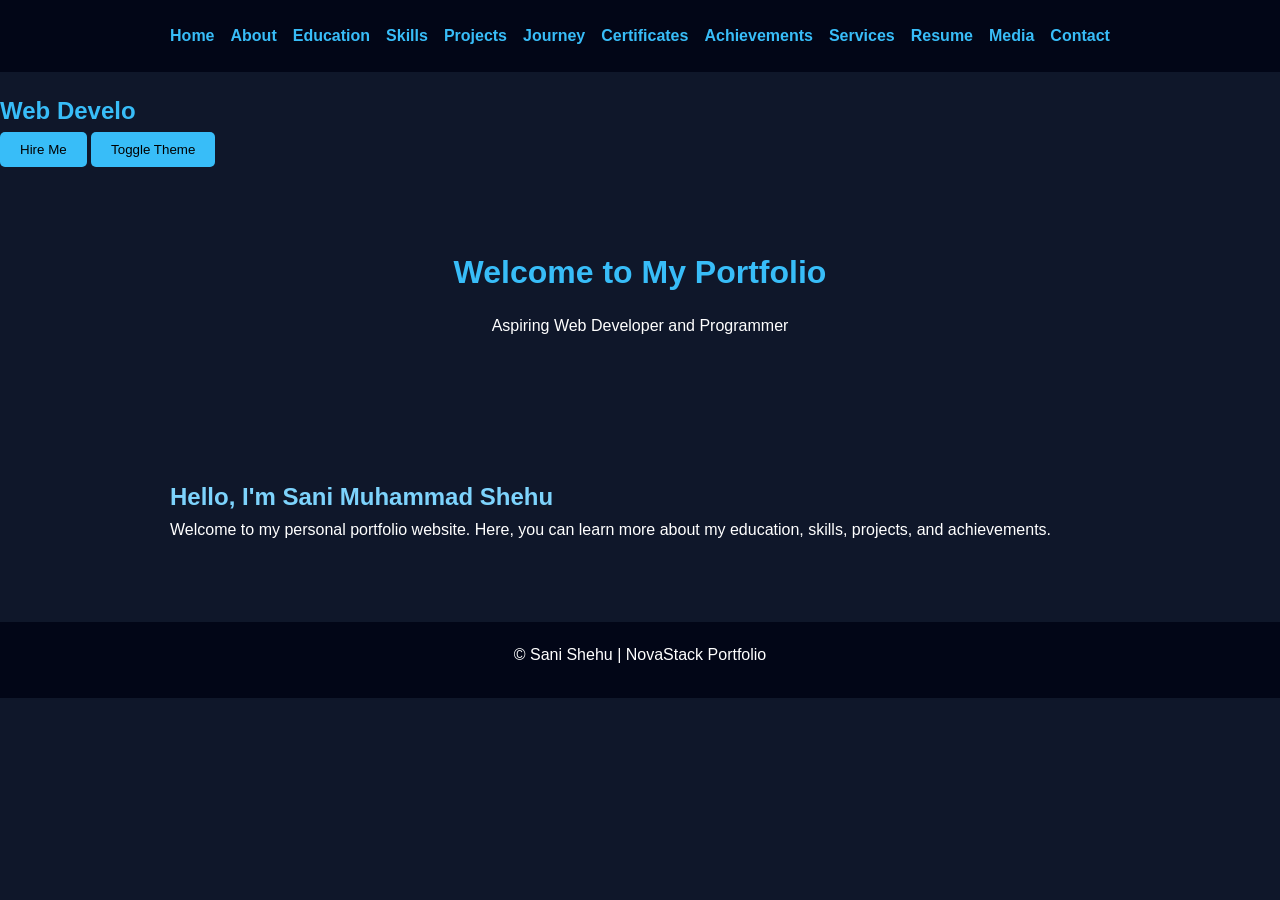
<file: index.html>
<!DOCTYPE html>
<html lang="en">
    <head>
        <meta charset="UTF-8">
        <meta name="viewport" content="width=device-width, initial-scale=1.0">
        <title>My PortFolio </title>
        <link rel="stylesheet" href="css/style.css">
    </head>
    <body>

        <nav>
            <ul>
                <li><a href="index.html">Home</a></li>
                <li><a href="about.html">About</a></li>
                <li><a href="education.html">Education</a></li>
                <li><a href="skills.html">Skills</a></li>
                <li><a href="projects.html">Projects</a></li>
                <li><a href="journey.html">Journey</a></li>
                <li><a href="certificate.html">Certificates</a></li>
                <li><a href="achievements.html">Achievements</a></li>
                <li><a href="services.html">Services</a></li>
                <li><a href="resume.html">Resume</a></li>
                <li><a href="media.html">Media</a></li>
                <li><a href="contact.html">Contact</a></li>
            </ul>
        </nav>
              <h2 id="typing"></h2>

<button onclick="showMessage()">Hire Me</button>

<button onclick="toggleTheme()">Toggle Theme</button>
        <header>
            <h1>Welcome to My Portfolio</h1>
            <p>Aspiring Web Developer and Programmer</p>
        </header>
        <section>
            <h2>Hello, I'm Sani Muhammad Shehu</h2>
            <p>Welcome to my personal portfolio website. Here, you can learn more about my education, skills, projects, and achievements.</p>
        </section>
        <script src="js/script.js"></script>
       <button id="topBtn"
onclick="topFunction()">
⬆ Top
</button>

<footer>
    <p>&copy; <span id="year"></span> Sani Shehu | NovaStack Portfolio</p>
</footer>
        </body>
        </html>
</file>
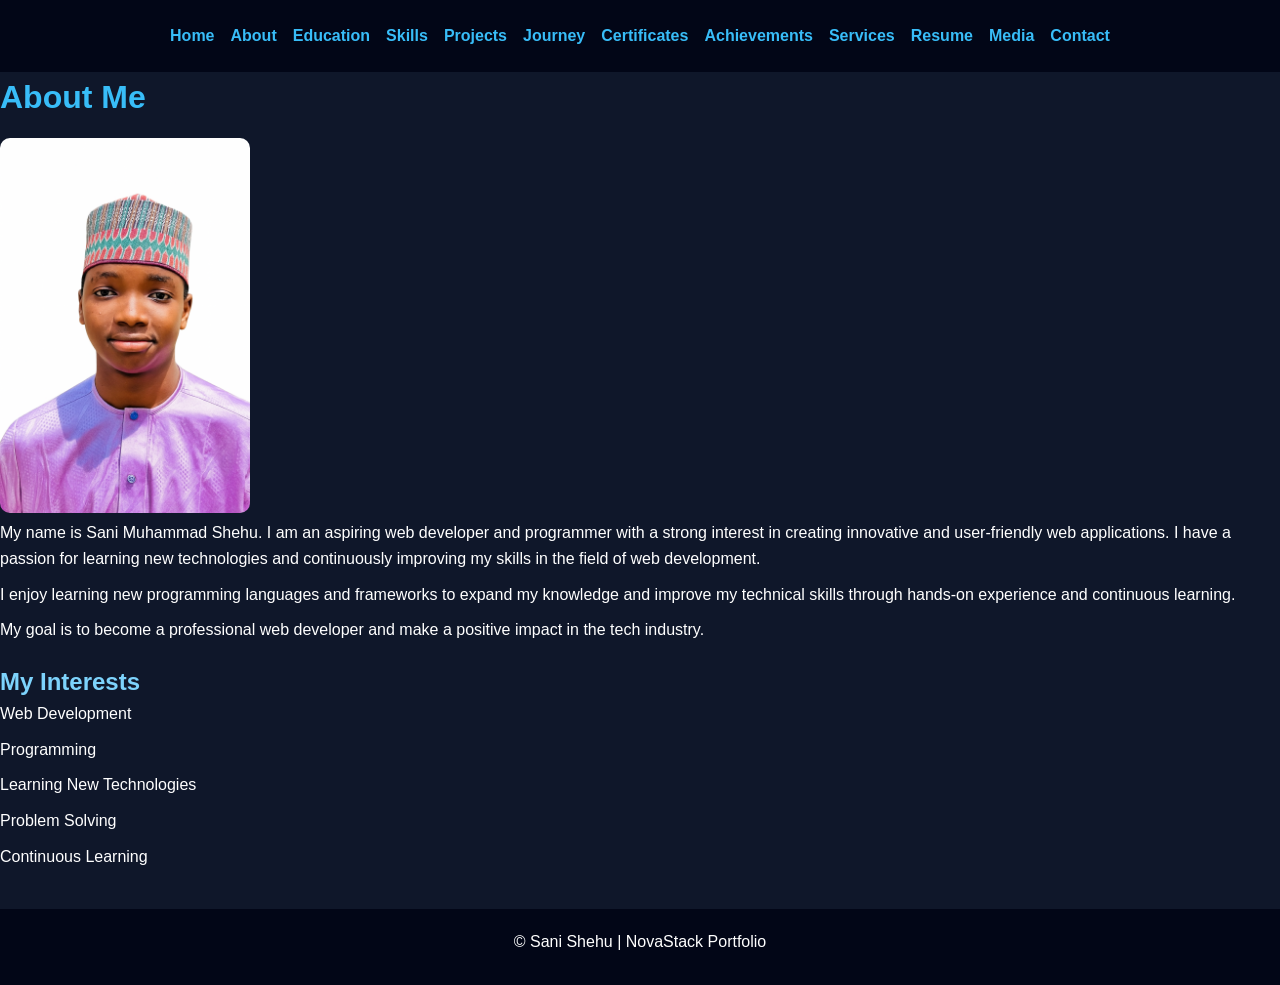
<file: about.html>
<!DOCTYPE html>
<html lang="en">
    <head>
        <meta charset="UTF-8">
        <meta name="viewport" content="width=device-width, initial-scale=1.0">
        <title>About Me</title>
        <link rel="stylesheet" href="css/style.css">
    </head>
    <body>

        <nav>
            <ul>
                <li><a href="index.html">Home</a></li>
                <li><a href="about.html">About</a></li>
                <li><a href="education.html">Education</a></li>
                <li><a href="skills.html">Skills</a></li>
                <li><a href="projects.html">Projects</a></li>
                <li><a href="journey.html">Journey</a></li>
                <li><a href="certificate.html">Certificates</a></li>
                <li><a href="achievements.html">Achievements</a></li>
                <li><a href="services.html">Services</a></li>
                <li><a href="resume.html">Resume</a></li>
                <li><a href="media.html">Media</a></li>
                <li><a href="contact.html">Contact</a></li>
            </ul>
        </nav>
            <h1>About Me</h1>
         <img src="images/images/profile.png" 
            alt="Sani Muhammad Shehu"
            width="250">
            <p>My name is Sani Muhammad Shehu. I am an aspiring web developer and programmer with a strong interest in creating innovative and user-friendly web applications. I have a passion for learning new technologies and continuously improving my skills in the field of web development.
            </p>
            <p>I enjoy learning new programming languages and frameworks to expand my knowledge and improve my technical skills through hands-on experience and continuous learning.
            </p>
            <p> My goal is to become a professional web developer and make a positive impact in the tech industry.</p>
            <h2>My Interests</h2>
            <ul>
                <li>Web Development</li>
                <li>Programming</li>
                <li>Learning New Technologies</li>
                <li>Problem Solving</li>
                <li>Continuous Learning</li>
            </ul>
        <script src="js/script.js"></script>
          <button id="topBtn"
onclick="topFunction()">
⬆ Top
</button>

<footer>
    <p>&copy; <span id="year"></span> Sani Shehu | NovaStack Portfolio</p>
</footer>
        </body>
        </html>
</file>
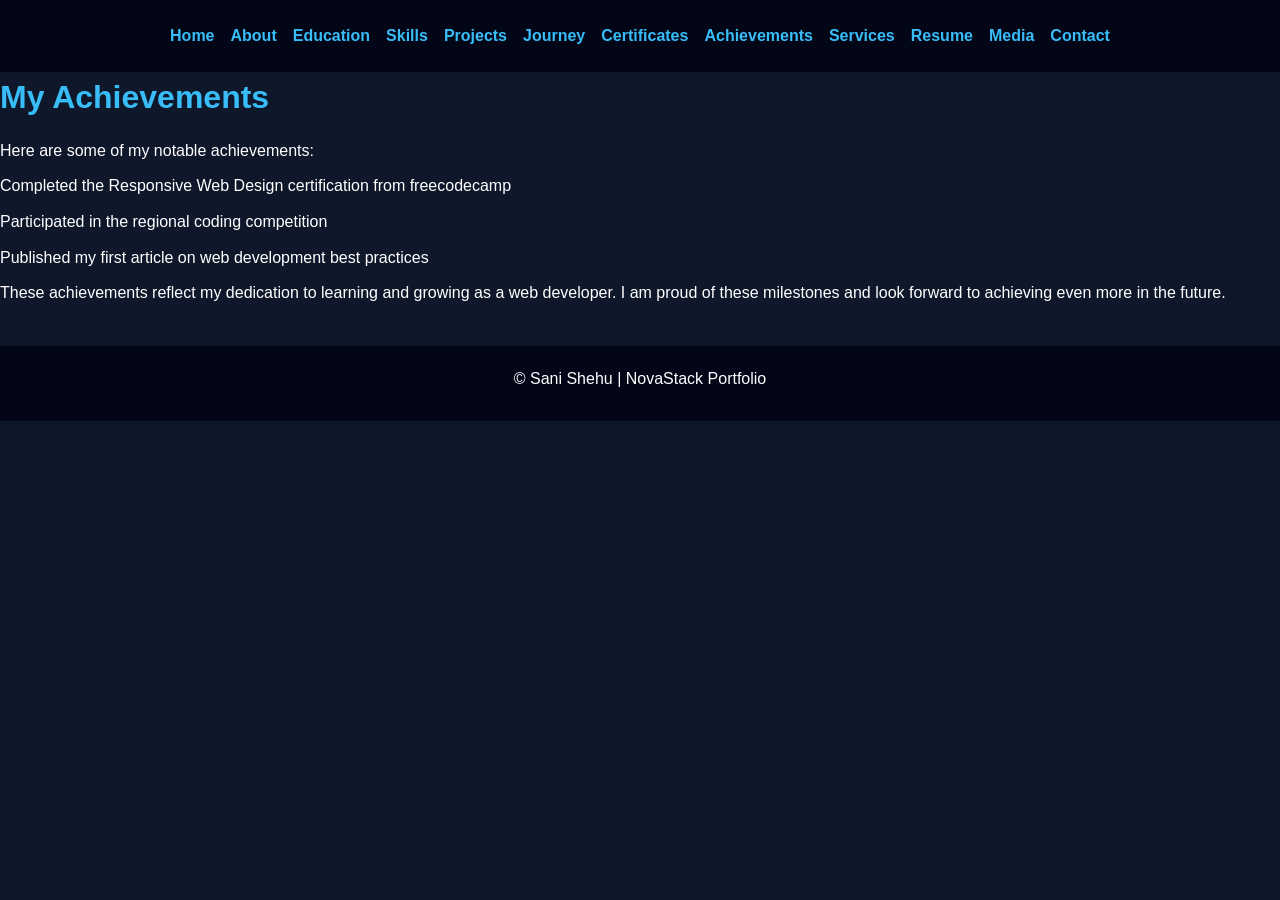
<file: achievements.html>
<!DOCTYPE html>
<html lang="en">
    <head>
        <meta charset="UTF-8">
        <meta name="viewport" content="width=device-width, initial-scale=1.0">
        <title>My Achievements </title>
        <link rel="stylesheet" href="css/style.css">
    </head>
    <body>

        <nav>
            <ul>
                <li><a href="index.html">Home</a></li>
                <li><a href="about.html">About</a></li>
                <li><a href="education.html">Education</a></li>
                <li><a href="skills.html">Skills</a></li>
                <li><a href="projects.html">Projects</a></li>
                <li><a href="journey.html">Journey</a></li>
                <li><a href="certificate.html">Certificates</a></li>
                <li><a href="achievements.html">Achievements</a></li>
                <li><a href="services.html">Services</a></li>
                <li><a href="resume.html">Resume</a></li>
                <li><a href="media.html">Media</a></li>
                <li><a href="contact.html">Contact</a></li>
            </ul>
        </nav>
        <h1>My Achievements</h1>
        <p>Here are some of my notable achievements:</p>
        <ul>
            <li>Completed the Responsive Web Design certification from freecodecamp</li>
            <li>Participated in the regional coding competition</li>
            <li>Published my first article on web development best practices</li>
        </ul>
        <p>These achievements reflect my dedication to learning and growing as a web developer. I am proud of these milestones and look forward to achieving even more in the future.</p>
        <script src="js/script.js"></script>
          <button id="topBtn"
onclick="topFunction()">
⬆ Top
</button>

<footer>
    <p>&copy; <span id="year"></span> Sani Shehu | NovaStack Portfolio</p>
</footer>
        </body>
        </html>
</file>
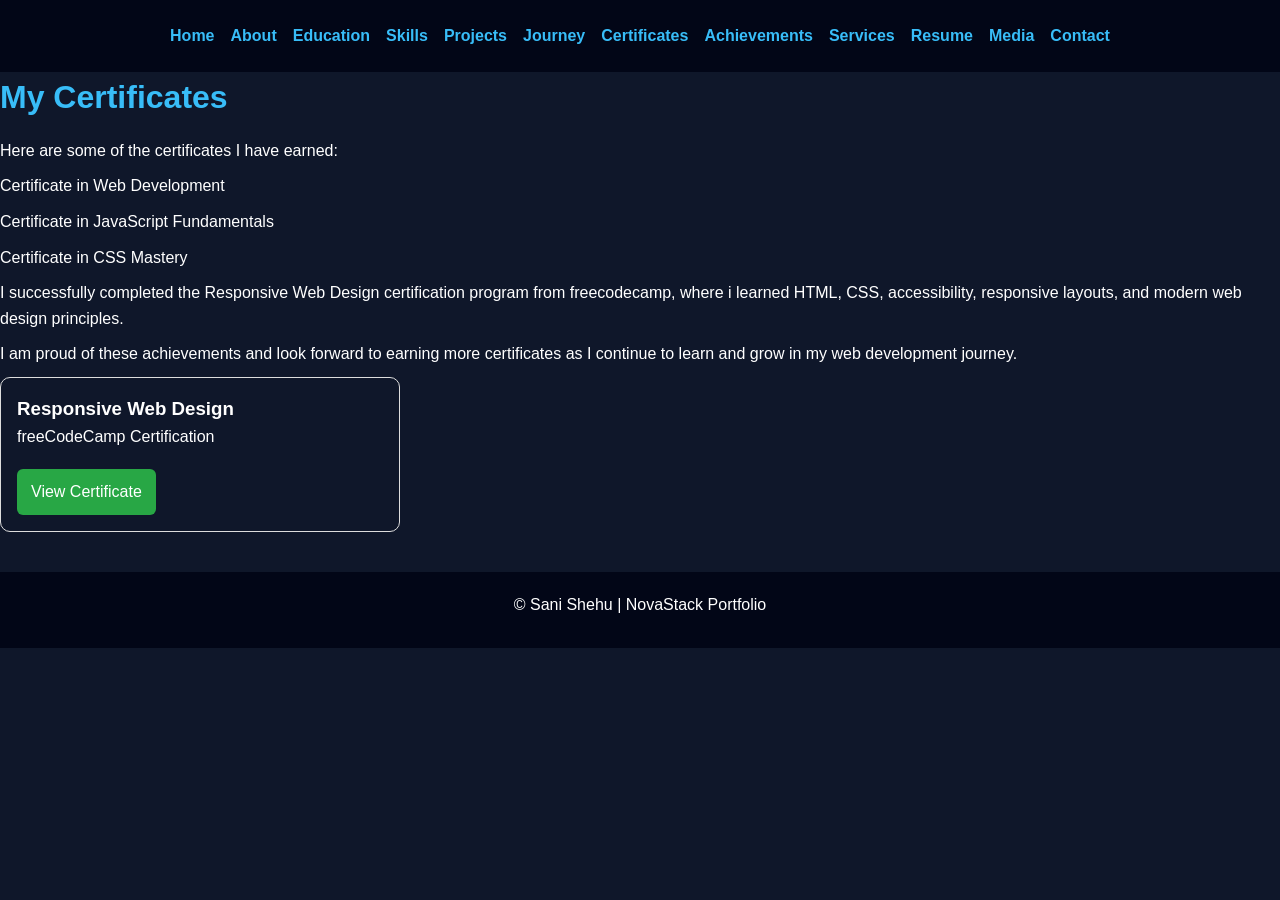
<file: certificate.html>
<!DOCTYPE html>
<html lang="en">
    <head>
        <meta charset="UTF-8">
        <meta name="viewport" content="width=device-width, initial-scale=1.0">
        <title>My Certificates </title>
        <link rel="stylesheet" href="css/style.css">
    </head>
    <body>

        <nav>
            <ul>
                <li><a href="index.html">Home</a></li>
                <li><a href="about.html">About</a></li>
                <li><a href="education.html">Education</a></li>
                <li><a href="skills.html">Skills</a></li>
                <li><a href="projects.html">Projects</a></li>
                <li><a href="journey.html">Journey</a></li>
                <li><a href="certificate.html">Certificates</a></li>
                <li><a href="achievements.html">Achievements</a></li>
                <li><a href="services.html">Services</a></li>
                <li><a href="resume.html">Resume</a></li>
                <li><a href="media.html">Media</a></li>
                <li><a href="contact.html">Contact</a></li>
            </ul>
        </nav>
        <h1>My Certificates</h1>
        <p>Here are some of the certificates I have earned:</p>
        <ul>
            <li>Certificate in Web Development</li>
            <li>Certificate in JavaScript Fundamentals</li>
            <li>Certificate in CSS Mastery</li>
        </ul>
        <p> I successfully completed the Responsive Web Design certification program from freecodecamp, where i learned HTML, CSS, accessibility, responsive layouts, and modern web design principles. </p>
            <p> I am proud of these achievements and look forward to earning more certificates as I continue to learn and grow in my web development journey.</p>
           <div style="border:1px solid #ddd;padding:16px;border-radius:10px;max-width:400px;">
  <h3>Responsive Web Design</h3>
  <p>freeCodeCamp Certification</p>
  
  <a href="https://www.freecodecamp.org/certification/fcc-9d5eb8f0-5660-4136-9e06-da366a86203b/responsive-web-design"
     target="_blank"
     style="display:inline-block;margin-top:10px;padding:10px 14px;background:#28a745;color:white;text-decoration:none;border-radius:6px;">
     View Certificate
  </a>
</div>
        <script src="js/script.js"></script>
          <button id="topBtn"
onclick="topFunction()">
⬆ Top
</button>

<footer>
    <p>&copy; <span id="year"></span> Sani Shehu | NovaStack Portfolio</p>
</footer>
        </body>
        </html>
</file>
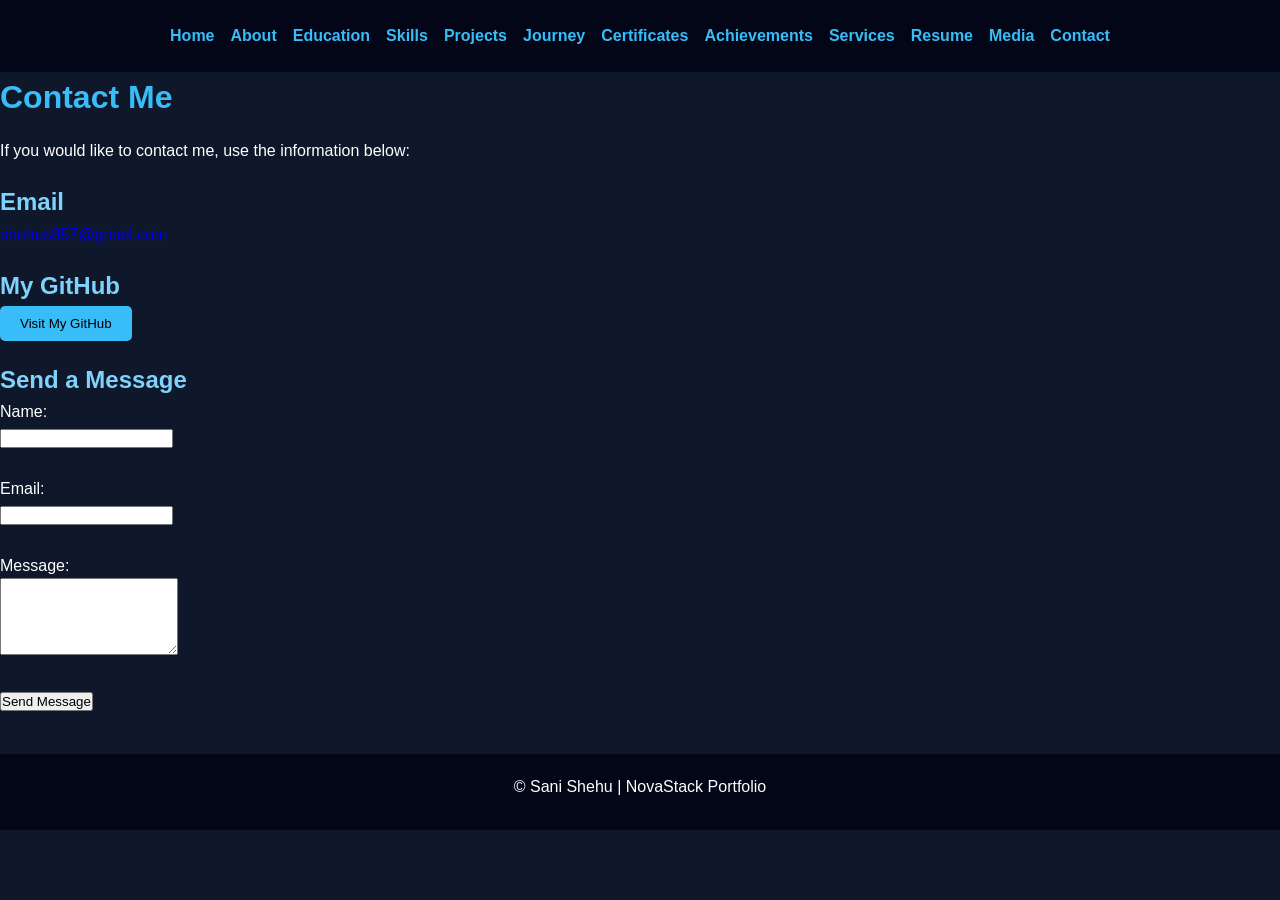
<file: contact.html>
<!DOCTYPE html>
<html lang="en">
    <head>
        <meta charset="UTF-8">
        <meta name="viewport" content="width=device-width, initial-scale=1.0">
        <title>My Contact Info</title>
        <link rel="stylesheet" href="css/style.css">
    </head>
    <body>

        <nav>
            <ul>
                <li><a href="index.html">Home</a></li>
                <li><a href="about.html">About</a></li>
                <li><a href="education.html">Education</a></li>
                <li><a href="skills.html">Skills</a></li>
                <li><a href="projects.html">Projects</a></li>
                <li><a href="journey.html">Journey</a></li>
                <li><a href="certificate.html">Certificates</a></li>
                <li><a href="achievements.html">Achievements</a></li>
                <li><a href="services.html">Services</a></li>
                <li><a href="resume.html">Resume</a></li>
                <li><a href="media.html">Media</a></li>
                <li><a href="contact.html">Contact</a></li>
            </ul>
        </nav>
        <h1>Contact Me</h1>
        <p>If you would like to contact me, use the information below:</p>
        <h2>Email</h2>
        <p><a href="mailto:shehus857@gmail.com">shehus857@gmail.com</a></p>
        <h2>My GitHub</h2>
        <p><a href="https://github.com/novastack11" target="_blank"><button>Visit My GitHub</button></a></p>
        <h2>Send a Message</h2>
        <form>
            <label for="name">Name:</label><br>
            <input type="text" id="name" name="name" required><br><br>
            <label for="email">Email:</label><br>
            <input type="email" id="email" name="email" required><br><br>
            <label for="message">Message:</label><br>
            <textarea id="message" name="message" rows="5" required></textarea><br><br>
            <input type="submit" value="Send Message">
        </form>
        <script src="js/script.js"></script>
        <button id="topBtn"
onclick="topFunction()">
⬆ Top
</button>

<footer>
    <p>&copy; <span id="year"></span> Sani Shehu | NovaStack Portfolio</p>
</footer>
        </body>
        </html>
</file>
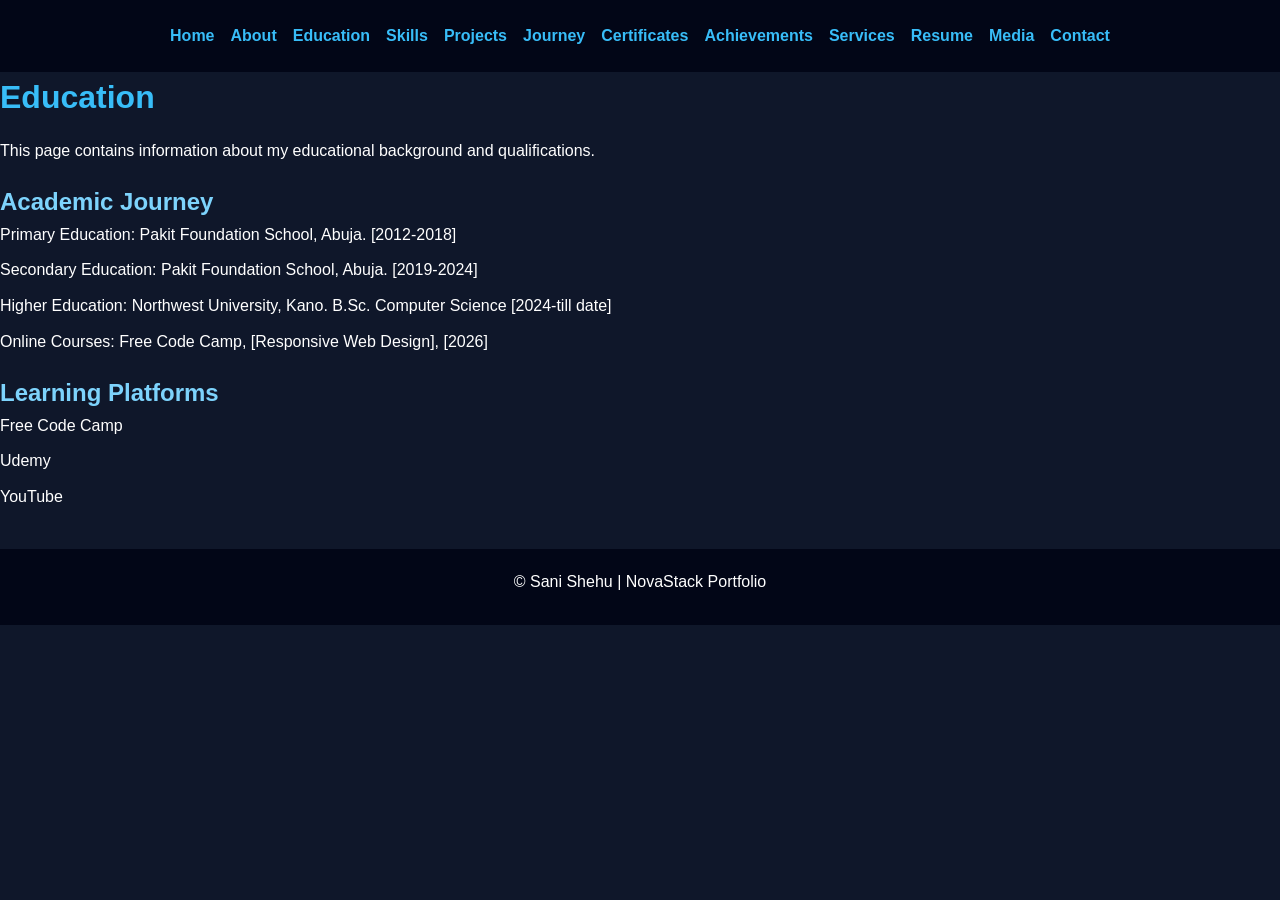
<file: education.html>
<!DOCTYPE html>
<html lang="en">
    <head>
        <meta charset="UTF-8">
        <meta name="viewport" content="width=device-width, initial-scale=1.0">
        <title>Education </title>
        <link rel="stylesheet" href="css/style.css">
    </head>
    <body>

        <nav>
            <ul>
                <li><a href="index.html">Home</a></li>
                <li><a href="about.html">About</a></li>
                <li><a href="education.html">Education</a></li>
                <li><a href="skills.html">Skills</a></li>
                <li><a href="projects.html">Projects</a></li>
                <li><a href="journey.html">Journey</a></li>
                <li><a href="certificate.html">Certificates</a></li>
                <li><a href="achievements.html">Achievements</a></li>
                <li><a href="services.html">Services</a></li>
                <li><a href="resume.html">Resume</a></li>
                <li><a href="media.html">Media</a></li>
                <li><a href="contact.html">Contact</a></li>
            </ul>
        </nav>
            <h1>Education</h1>
            <p>This page contains information about my educational background and qualifications.</p>
            <h2>Academic Journey</h2>
            <ul>
                <li>Primary Education: Pakit Foundation School, Abuja. [2012-2018]</li>
                <li>Secondary Education: Pakit Foundation School, Abuja. [2019-2024]</li>
                <li>Higher Education: Northwest University, Kano. B.Sc. Computer Science [2024-till date]</li>
                <li>Online Courses: Free Code Camp, [Responsive Web Design], [2026]</li>
        </ul>
        <h2>Learning Platforms</h2>
        <ul>
            <li>Free Code Camp</li>
            <li>Udemy</li>
            <li>YouTube</li>
        </ul>
        <script src="js/script.js"></script>
          <button id="topBtn"
onclick="topFunction()">
⬆ Top
</button>

<footer>
    <p>&copy; <span id="year"></span> Sani Shehu | NovaStack Portfolio</p>
</footer>
        </body>
        </html>
</file>
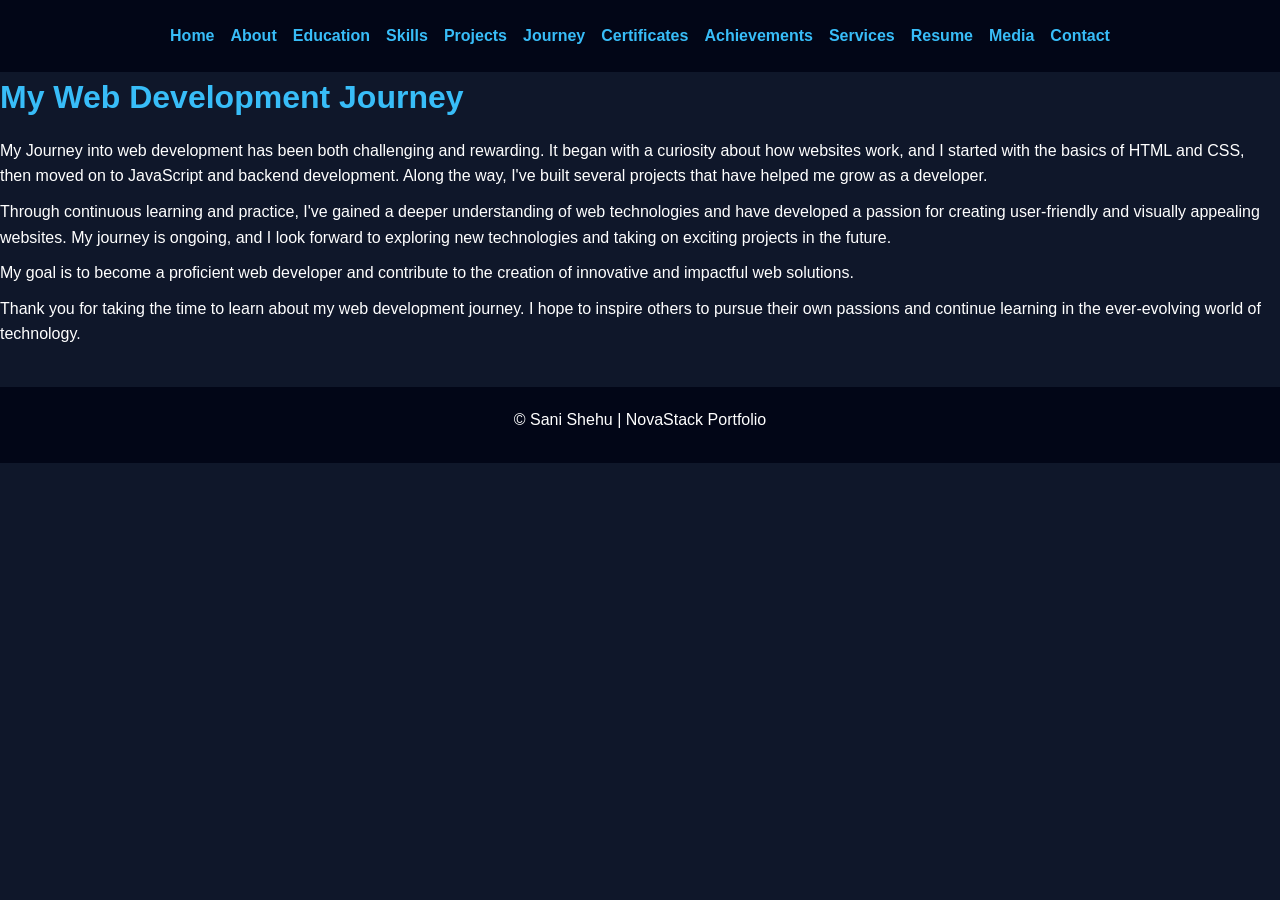
<file: journey.html>
<!DOCTYPE html>
<html lang="en">
    <head>
        <meta charset="UTF-8">
        <meta name="viewport" content="width=device-width, initial-scale=1.0">
        <title>My Web Development Journey</title>
        <link rel="stylesheet" href="css/style.css">
    </head>
    <body>

        <nav>
            <ul>
                <li><a href="index.html">Home</a></li>
                <li><a href="about.html">About</a></li>
                <li><a href="education.html">Education</a></li>
                <li><a href="skills.html">Skills</a></li>
                <li><a href="projects.html">Projects</a></li>
                <li><a href="journey.html">Journey</a></li>
                <li><a href="certificate.html">Certificates</a></li>
                <li><a href="achievements.html">Achievements</a></li>
                <li><a href="services.html">Services</a></li>
                <li><a href="resume.html">Resume</a></li>
                <li><a href="media.html">Media</a></li>
                <li><a href="contact.html">Contact</a></li>
            </ul>
        </nav>
        <h1>My Web Development Journey</h1>
        <p>My Journey into web development has been both challenging and rewarding. It began with a curiosity about how websites work, and I started with the basics of HTML and CSS, then moved on to JavaScript and backend development. Along the way, I've built several projects that have helped me grow as a developer.</p>
        <p>Through continuous learning and practice, I've gained a deeper understanding of web technologies and have developed a passion for creating user-friendly and visually appealing websites. My journey is ongoing, and I look forward to exploring new technologies and taking on exciting projects in the future.</p>
        <p>My goal is to become a proficient web developer and contribute to the creation of innovative and impactful web solutions.</p>
        <p>Thank you for taking the time to learn about my web development journey. I hope to inspire others to pursue their own passions and continue learning in the ever-evolving world of technology.</p>
        <script src="js/script.js"></script>
          <button id="topBtn"
onclick="topFunction()">
⬆ Top
</button>

<footer>
    <p>&copy; <span id="year"></span> Sani Shehu | NovaStack Portfolio</p>
</footer>
        </body>
        </html>
</file>
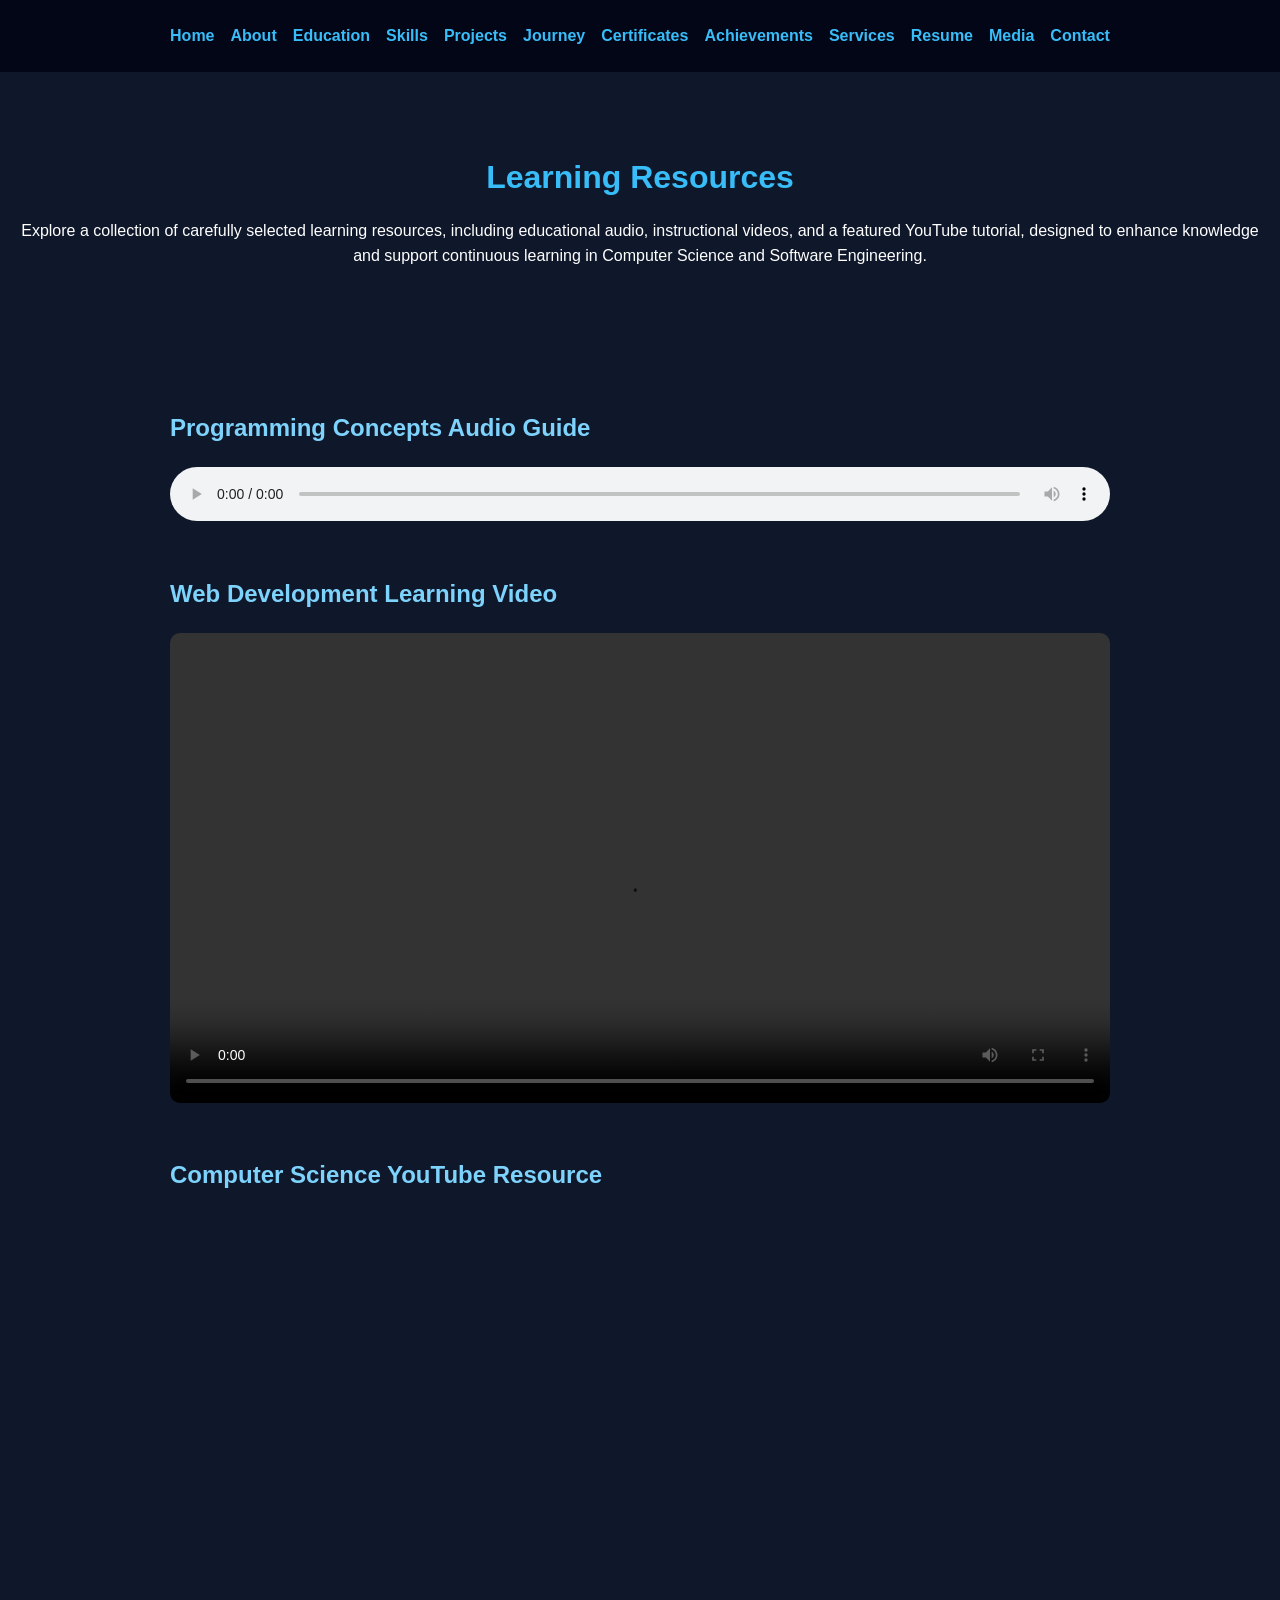
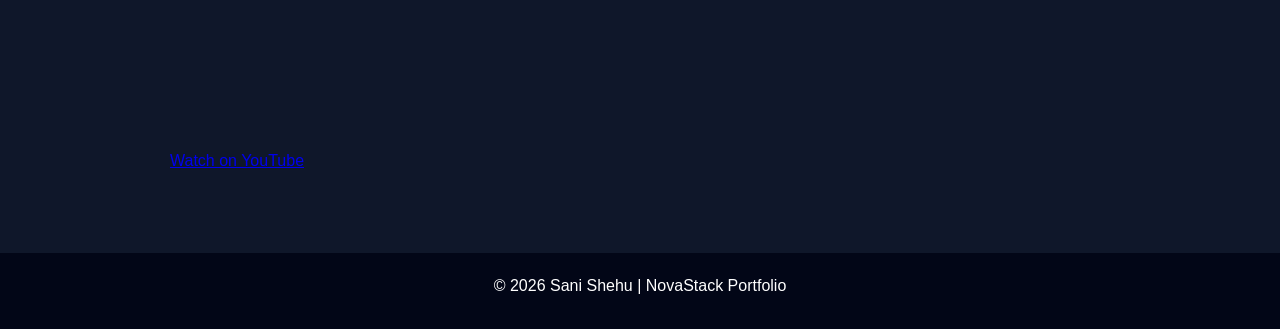
<file: media.html>
<!DOCTYPE html>
<html lang="en">
<head>
<meta charset="UTF-8">
<meta name="viewport" content="width=device-width, initial-scale=1.0">
<title>Educational Media</title>

<link rel="stylesheet" href="css/style.css">

</head>
<body>

<nav>
    <ul>
        <li><a href="index.html">Home</a></li>
        <li><a href="about.html">About</a></li>
        <li><a href="education.html">Education</a></li>
        <li><a href="skills.html">Skills</a></li>
        <li><a href="projects.html">Projects</a></li>
        <li><a href="journey.html">Journey</a></li>
        <li><a href="certificate.html">Certificates</a></li>
        <li><a href="achievements.html">Achievements</a></li>
        <li><a href="services.html">Services</a></li>
        <li><a href="resume.html">Resume</a></li>
        <li><a href="media.html">Media</a></li>
        <li><a href="contact.html">Contact</a></li>
    </ul>
</nav>

<header>
    <h1>Learning Resources</h1>
    <p>Explore a collection of carefully selected learning resources, including educational audio, instructional videos, and a featured YouTube tutorial, designed to enhance knowledge and support continuous learning in Computer Science and Software Engineering.</p>
</header>

<section>

<h2>Programming Concepts Audio Guide</h2>

<audio controls>
    <source src="audio/education-audio.mp3" type="audio/mpeg">
    Your browser does not support the audio element.
</audio>

<br><br>

<h2>Web Development Learning Video</h2>

<video controls width="100%">
    <source src="video/education-video.mp4" type="video/mp4">
    Your browser does not support the video tag.
</video>

<br><br>

<h2>Computer Science YouTube Resource</h2>

<iframe
width="100%"
height="500"
src="https://www.youtube.com/embed/zOjov-2OZ0E"
title="Educational Video"
frameborder="0"
allowfullscreen>
</iframe>

<br><br>

<p>
<a href="https://youtu.be/zOjov-2OZ0E?si=LdcYmn9WveLK3Mo5" target="_blank">
Watch on YouTube
</a>
</p>

</section>

<footer>
<p>&copy; <span id="year"></span> Sani Shehu | NovaStack Portfolio</p>
</footer>

<script>
document.getElementById("year").textContent = new Date().getFullYear();
</script>

</body>
</html>
</file>
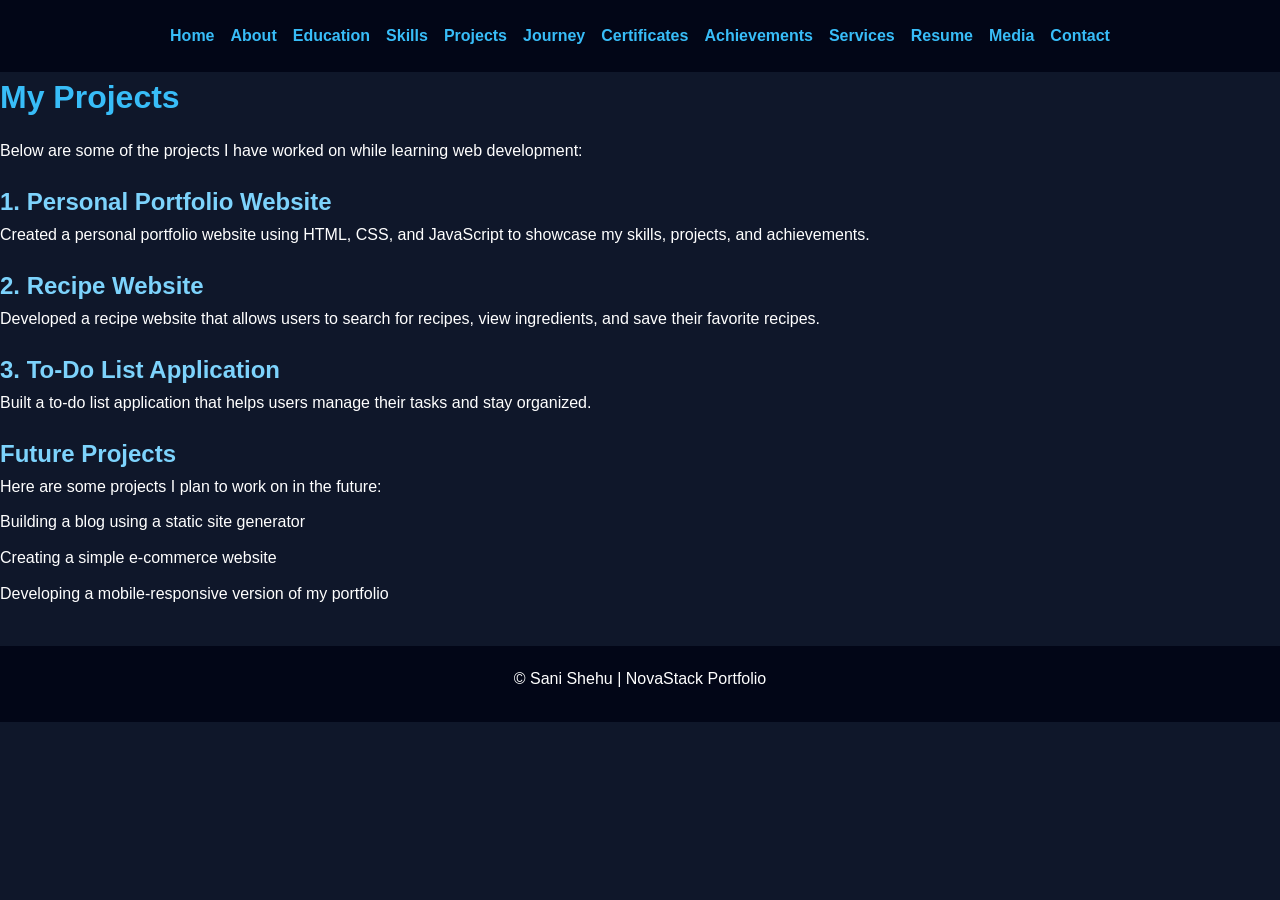
<file: projects.html>
<!DOCTYPE html>
<html lang="en">
    <head>
        <meta charset="UTF-8">
        <meta name="viewport" content="width=device-width, initial-scale=1.0">
        <title>My Projects </title>
        <link rel="stylesheet" href="css/style.css">
    </head>
    <body>

        <nav>
            <ul>
                <li><a href="index.html">Home</a></li>
                <li><a href="about.html">About</a></li>
                <li><a href="education.html">Education</a></li>
                <li><a href="skills.html">Skills</a></li>
                <li><a href="projects.html">Projects</a></li>
                <li><a href="journey.html">Journey</a></li>
                <li><a href="certificate.html">Certificates</a></li>
                <li><a href="achievements.html">Achievements</a></li>
                <li><a href="services.html">Services</a></li>
                <li><a href="resume.html">Resume</a></li>
               <li><a href="media.html">Media</a></li> 
                <li><a href="contact.html">Contact</a></li>
            </ul>
        </nav>
        <h1>My Projects</h1>
        <p>Below are some of the projects I have worked on while learning web development:</p>
        <h2>1. Personal Portfolio Website</h2>
        <p>Created a personal portfolio website using HTML, CSS, and JavaScript to showcase my skills, projects, and achievements.</p>
        <h2>2. Recipe Website</h2>
        <p>Developed a recipe website that allows users to search for recipes, view ingredients, and save their favorite recipes.</p>
        <h2>3. To-Do List Application</h2>
        <p>Built a to-do list application that helps users manage their tasks and stay organized.</p>
        <h2>Future Projects</h2>
        <p>Here are some projects I plan to work on in the future:</p>
        <ul>
            <li>Building a blog using a static site generator</li>
            <li>Creating a simple e-commerce website</li>
            <li>Developing a mobile-responsive version of my portfolio</li>
        </ul>
        <script src="js/script.js"></script>
          <button id="topBtn"
onclick="topFunction()">
⬆ Top
</button>

<footer>
    <p>&copy; <span id="year"></span> Sani Shehu | NovaStack Portfolio</p>
</footer>
        </body>
        </html>
</file>
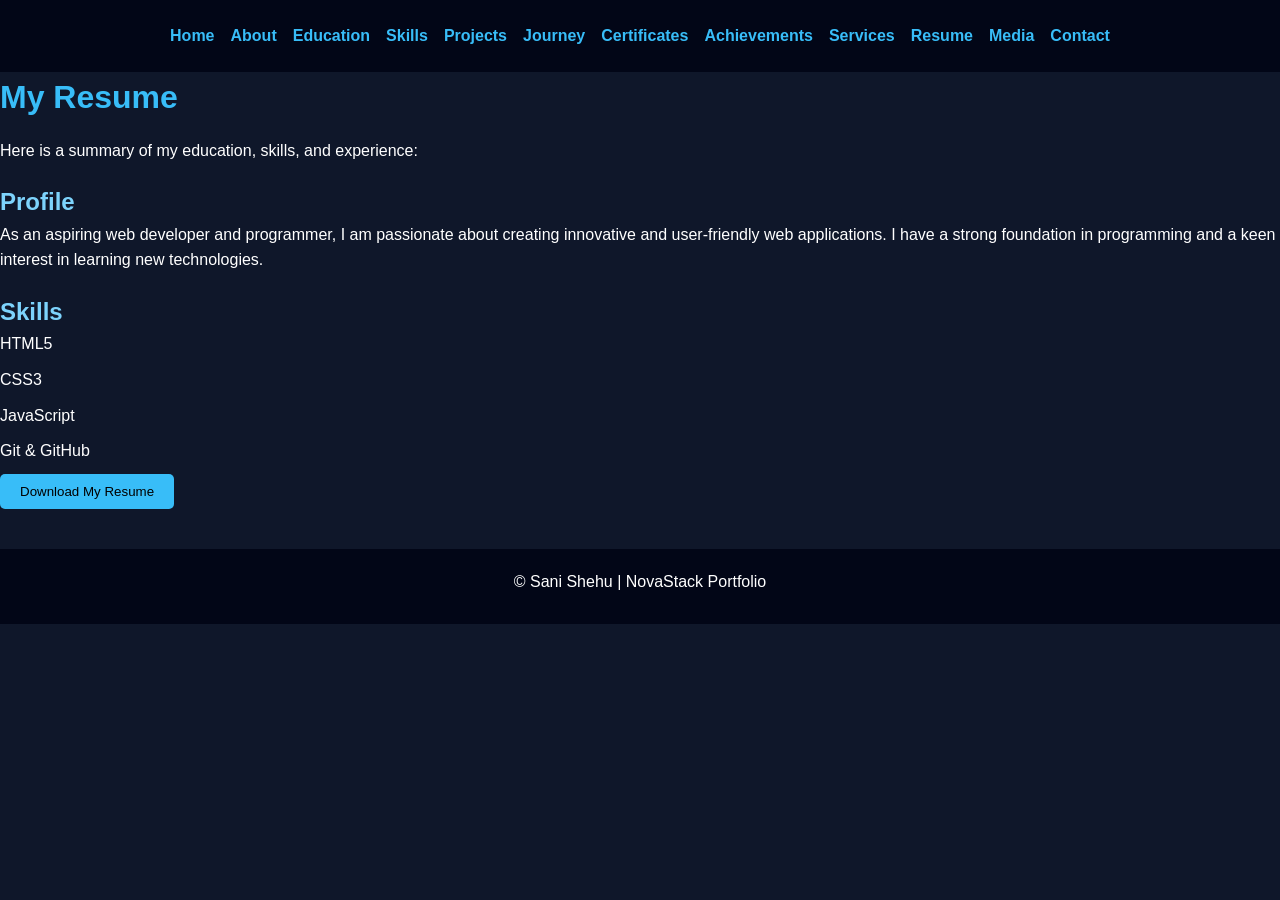
<file: resume.html>
<!DOCTYPE html>
<html lang="en">
    <head>
        <meta charset="UTF-8">
        <meta name="viewport" content="width=device-width, initial-scale=1.0">
        <title>My Resume</title>
        <link rel="stylesheet" href="css/style.css">
    </head>
    <body>

        <nav>
            <ul>
                <li><a href="index.html">Home</a></li>
                <li><a href="about.html">About</a></li>
                <li><a href="education.html">Education</a></li>
                <li><a href="skills.html">Skills</a></li>
                <li><a href="projects.html">Projects</a></li>
                <li><a href="journey.html">Journey</a></li>
                <li><a href="certificate.html">Certificates</a></li>
                <li><a href="achievements.html">Achievements</a></li>
                <li><a href="services.html">Services</a></li>
                <li><a href="resume.html">Resume</a></li>
                <li><a href="media.html">Media</a></li>
                <li><a href="contact.html">Contact</a></li>
            </ul>
        </nav>
        <h1>My Resume</h1>
        <p>Here is a summary of my education, skills, and experience:</p>
        <h2>Profile</h2>
        <p>As an aspiring web developer and programmer, I am passionate about creating innovative and user-friendly web applications. I have a strong foundation in programming and a keen interest in learning new technologies.</p>
        <h2>Skills</h2>
        <ul>
            <li>HTML5</li>
            <li>CSS3</li>
            <li>JavaScript</li> 
            <li>Git & GitHub</li>
        </ul>
        <a href="assets/resume.pdf" download><button>Download My Resume</button></a>
        <script src="js/script.js"></script>
          <button id="topBtn"
onclick="topFunction()">
⬆ Top
</button>

<footer>
    <p>&copy; <span id="year"></span> Sani Shehu | NovaStack Portfolio</p>
</footer>
        </body>
        </html>
</file>
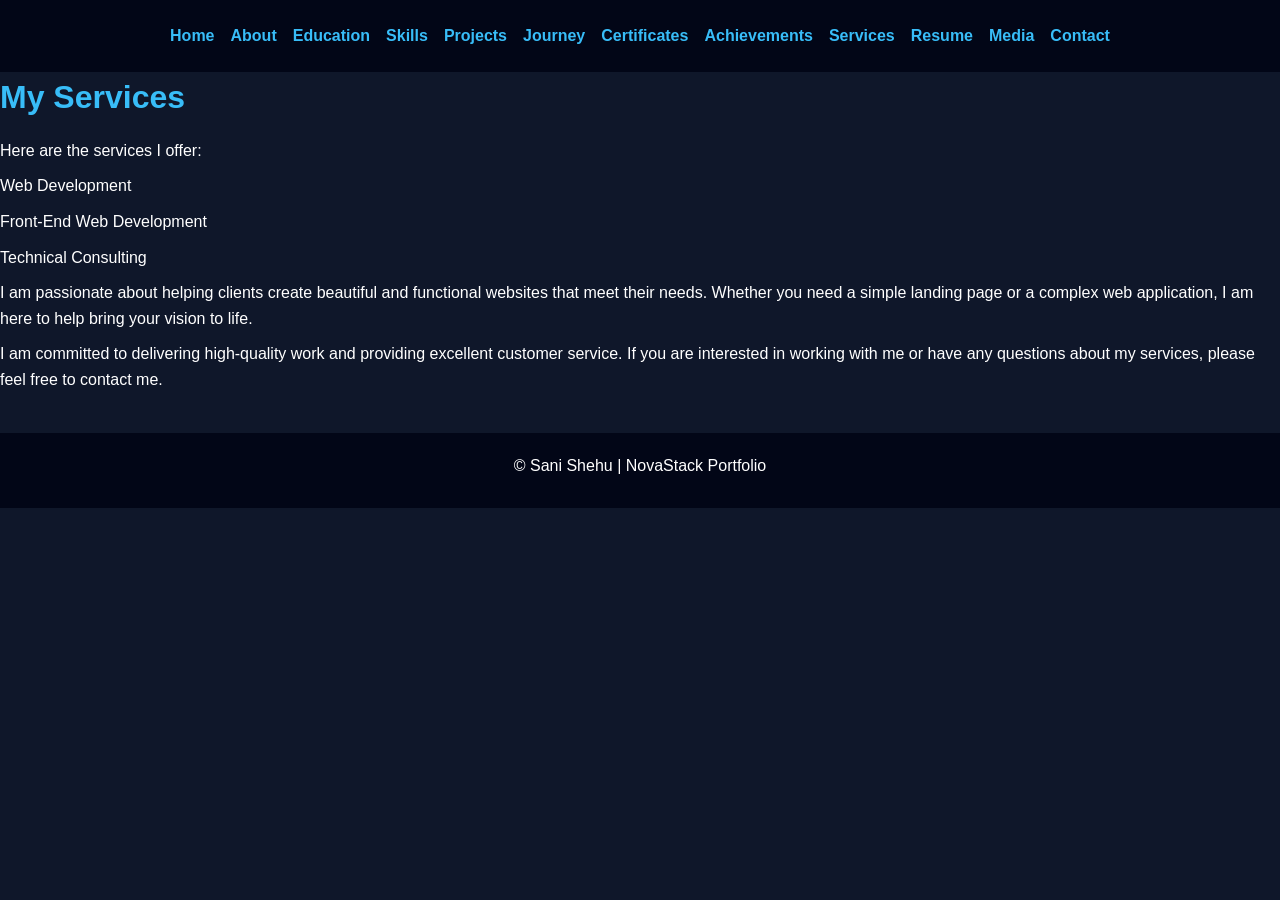
<file: services.html>
<!DOCTYPE html>
<html lang="en">
    <head>
        <meta charset="UTF-8">
        <meta name="viewport" content="width=device-width, initial-scale=1.0">
        <title>My Services</title>
        <link rel="stylesheet" href="css/style.css">
    </head>
    <body>

        <nav>
            <ul>
                <li><a href="index.html">Home</a></li>
                <li><a href="about.html">About</a></li>
                <li><a href="education.html">Education</a></li>
                <li><a href="skills.html">Skills</a></li>
                <li><a href="projects.html">Projects</a></li>
                <li><a href="journey.html">Journey</a></li>
                <li><a href="certificate.html">Certificates</a></li>
                <li><a href="achievements.html">Achievements</a></li>
                <li><a href="services.html">Services</a></li>
                <li><a href="resume.html">Resume</a></li>
                <li><a href="media.html">Media</a></li>
                <li><a href="contact.html">Contact</a></li>
            </ul>
        </nav>
        <h1>My Services</h1>
        <p>Here are the services I offer:</p>
        <ul>
            <li>Web Development</li>
            <li>Front-End Web Development</li>
            <li>Technical Consulting</li>
        </ul>
        <p> I am passionate about helping clients create beautiful and functional websites that meet their needs. Whether you need a simple landing page or a complex web application, I am here to help bring your vision to life.</p>
        <p> I am committed to delivering high-quality work and providing excellent customer service. If you are interested in working with me or have any questions about my services, please feel free to contact me.</p>
        <script src="js/script.js"></script>
          <button id="topBtn"
onclick="topFunction()">
⬆ Top
</button>

<footer>
    <p>&copy; <span id="year"></span> Sani Shehu | NovaStack Portfolio</p>
</footer>
        </body>
        </html>
</file>
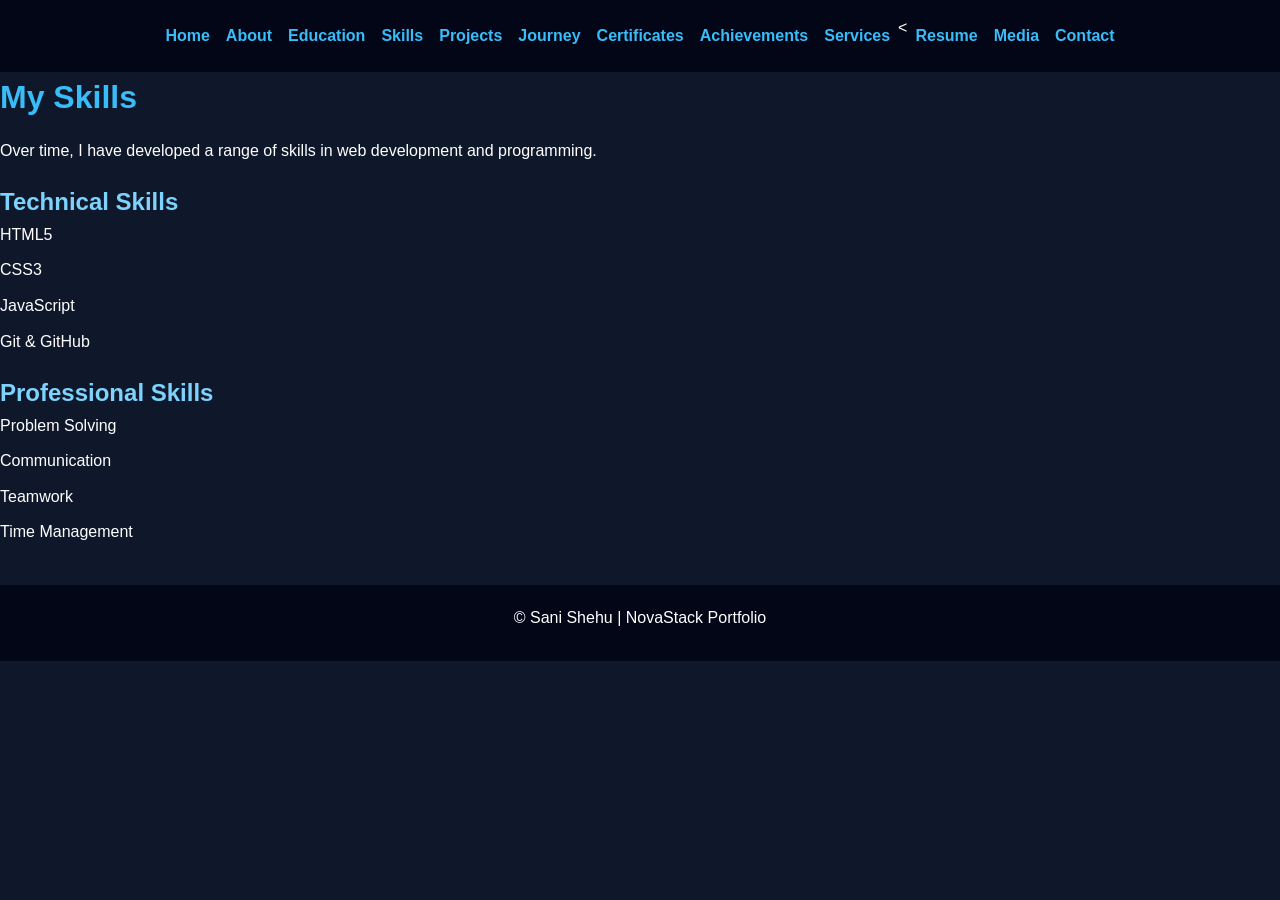
<file: skills.html>
<!DOCTYPE html>
<html lang="en">
    <head>
        <meta charset="UTF-8">
        <meta name="viewport" content="width=device-width, initial-scale=1.0">
        <title>My Skills</title>
        <link rel="stylesheet" href="css/style.css">
    </head>
    <body>

        <nav>
            <ul>
                <li><a href="index.html">Home</a></li>
                <li><a href="about.html">About</a></li>
                <li><a href="education.html">Education</a></li>
                <li><a href="skills.html">Skills</a></li>
                <li><a href="projects.html">Projects</a></li>
                <li><a href="journey.html">Journey</a></li>
                <li><a href="certificate.html">Certificates</a></li>
                <li><a href="achievements.html">Achievements</a></li>
                <li><a href="services.html">Services</a></li>
              < <li><a href="resume.html">Resume</a></li>
                <li><a href="media.html">Media</a></li>
                <li><a href="contact.html">Contact</a></li>
            </ul>
        </nav>
        <h1>My Skills</h1>
        <p>Over time, I have developed a range of skills in web development and programming.</p>
        <h2>Technical Skills</h2>
        <ul>
            <li>HTML5</li>
            <li>CSS3</li>
            <li>JavaScript</li>
            <li>Git & GitHub</li>
        </ul>
        <h2>Professional Skills</h2>
        <ul>
            <li>Problem Solving</li>
            <li>Communication</li>
            <li>Teamwork</li>
            <li>Time Management</li>
        </ul>
        <script src="js/script.js"></script>
          <button id="topBtn"
onclick="topFunction()">
⬆ Top
</button>

<footer>
    <p>&copy; <span id="year"></span> Sani Shehu | NovaStack Portfolio</p>
</footer>
        </body>
        </html>
</file>
<file: css/style.css>
* {
    margin: 0;
    padding: 0;
    box-sizing: border-box;
}

body {
    font-family: Arial, sans-serif;
    background: #0f172a;
    color: white;
    line-height: 1.6;
}

nav {
    background: #020617;
    padding: 15px;
    position: sticky;
    top: 0;
}

nav ul {
    list-style: none;
    display: flex;
    flex-wrap: wrap;
    justify-content: center;
}

nav ul li {
    margin: 8px;
}

nav ul li a {
    color: #38bdf8;
    text-decoration: none;
    font-weight: bold;
}

nav ul li a:hover {
    color: white;
}

header {
    text-align: center;
    padding: 80px 20px;
}

section {
    padding: 30px;
}

h1 {
    color: #38bdf8;
    margin-bottom: 15px;
}

h2 {
    color: #7dd3fc;
    margin-top: 20px;
}

p, li {
    margin-bottom: 10px;
}

img {
    max-width: 100%;
    border-radius: 10px;
}

button {
    background: #38bdf8;
    color: black;
    border: none;
    padding: 10px 20px;
    cursor: pointer;
    border-radius: 5px;
}

button:hover {
    opacity: 0.9;
}

footer {
    text-align: center;
    background: #020617;
    padding: 20px;
    margin-top: 40px;
}
.light-mode {
    background: white;
    color: black;
}

#topBtn {
    display: none;
    position: fixed;
    bottom: 20px;
    right: 20px;
    padding: 10px;
    border: none;
    cursor: pointer;
    border-radius: 5px;
}

footer {
    text-align: center;
    padding: 20px;
}

#typing {
    color: #38bdf8;
    min-height: 40px;
}
audio,
video,
iframe{
    width:100%;
    margin-top:20px;
    border-radius:10px;
}

iframe{
    height:500px;
}

section{
    max-width:1000px;
    margin:auto;
}
</file>
